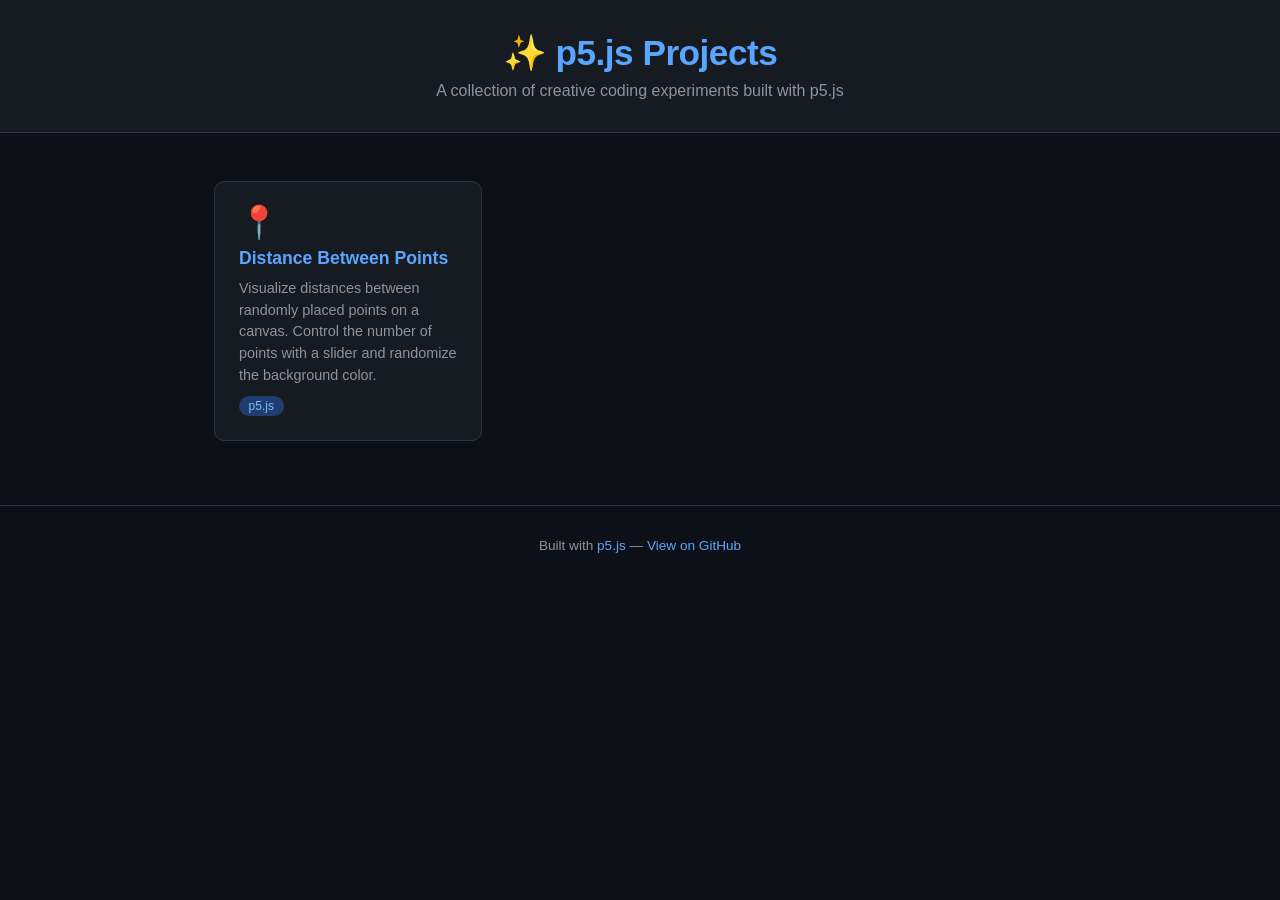
<file: index.html>
<!DOCTYPE html>
<html lang="en">
  <head>
      <meta charset="UTF-8" />
      <meta name="viewport" content="width=device-width, initial-scale=1.0" />
      <title>p5.js Projects</title>
    <style>
          *, *::before, *::after { box-sizing: border-box; margin: 0; padding: 0; }

          body {
                  font-family: -apple-system, BlinkMacSystemFont, "Segoe UI", Roboto, sans-serif;
                  background: #0d1117;
                  color: #e6edf3;
                  min-height: 100vh;
          }

          header {
                  background: #161b22;
                  border-bottom: 1px solid #30363d;
                  padding: 2rem 1.5rem;
                  text-align: center;
          }

          header h1 {
                  font-size: 2.2rem;
                  font-weight: 700;
                  color: #58a6ff;
                  letter-spacing: -0.5px;
          }

          header p {
                  margin-top: 0.5rem;
                  color: #8b949e;
                  font-size: 1rem;
          }

          main {
                  max-width: 900px;
                  margin: 3rem auto;
                  padding: 0 1.5rem;
          }

          .grid {
                  display: grid;
                  grid-template-columns: repeat(auto-fill, minmax(260px, 1fr));
                  gap: 1.5rem;
          }

          .card {
                  background: #161b22;
                  border: 1px solid #30363d;
                  border-radius: 10px;
                  padding: 1.5rem;
                  text-decoration: none;
                  color: inherit;
                  transition: border-color 0.2s, transform 0.2s, box-shadow 0.2s;
                  display: flex;
                  flex-direction: column;
                  gap: 0.6rem;
          }

          .card:hover {
                  border-color: #58a6ff;
                  transform: translateY(-3px);
                  box-shadow: 0 8px 24px rgba(0, 0, 0, 0.4);
          }

          .card-icon {
                  font-size: 2rem;
                  line-height: 1;
          }

          .card h2 {
                  font-size: 1.1rem;
                  font-weight: 600;
                  color: #58a6ff;
          }

          .card p {
                  font-size: 0.9rem;
                  color: #8b949e;
                  line-height: 1.5;
          }

          .card .tag {
                  display: inline-block;
                  margin-top: auto;
                  padding: 0.2rem 0.6rem;
                  background: #1f3d6e;
                  color: #79c0ff;
                  border-radius: 20px;
                  font-size: 0.75rem;
                  font-weight: 500;
                  width: fit-content;
          }

          footer {
                  text-align: center;
                  padding: 2rem;
                  color: #8b949e;
                  font-size: 0.85rem;
                  border-top: 1px solid #30363d;
                  margin-top: 4rem;
          }

          footer a {
                  color: #58a6ff;
                  text-decoration: none;
          }
        </style>
  </head>
  <body>

      <header>
        <h1>&#x2728; p5.js Projects</h1>
        <p>A collection of creative coding experiments built with p5.js</p>
      </header>
  
    <main>
          <div class="grid">
            <a class="card" href="DistancePointsP5/index.html">
              <div class="card-icon">&#x1F4CD;</div>
              <h2>Distance Between Points</h2>
              <p>Visualize distances between randomly placed points on a canvas. Control the number of points with a slider and randomize the background color.</p>
              <span class="tag">p5.js</span>
            </a>
            <!-- Add new project cards below this line -->
          </div>
    </main>

      <footer>
            <p>Built with <a href="https://p5js.org" target="_blank">p5.js</a> &mdash; <a href="https://github.com/alvasavi/p5js" target="_blank">View on GitHub</a></p>
      </footer>
  
  </body>
</html>
</file>
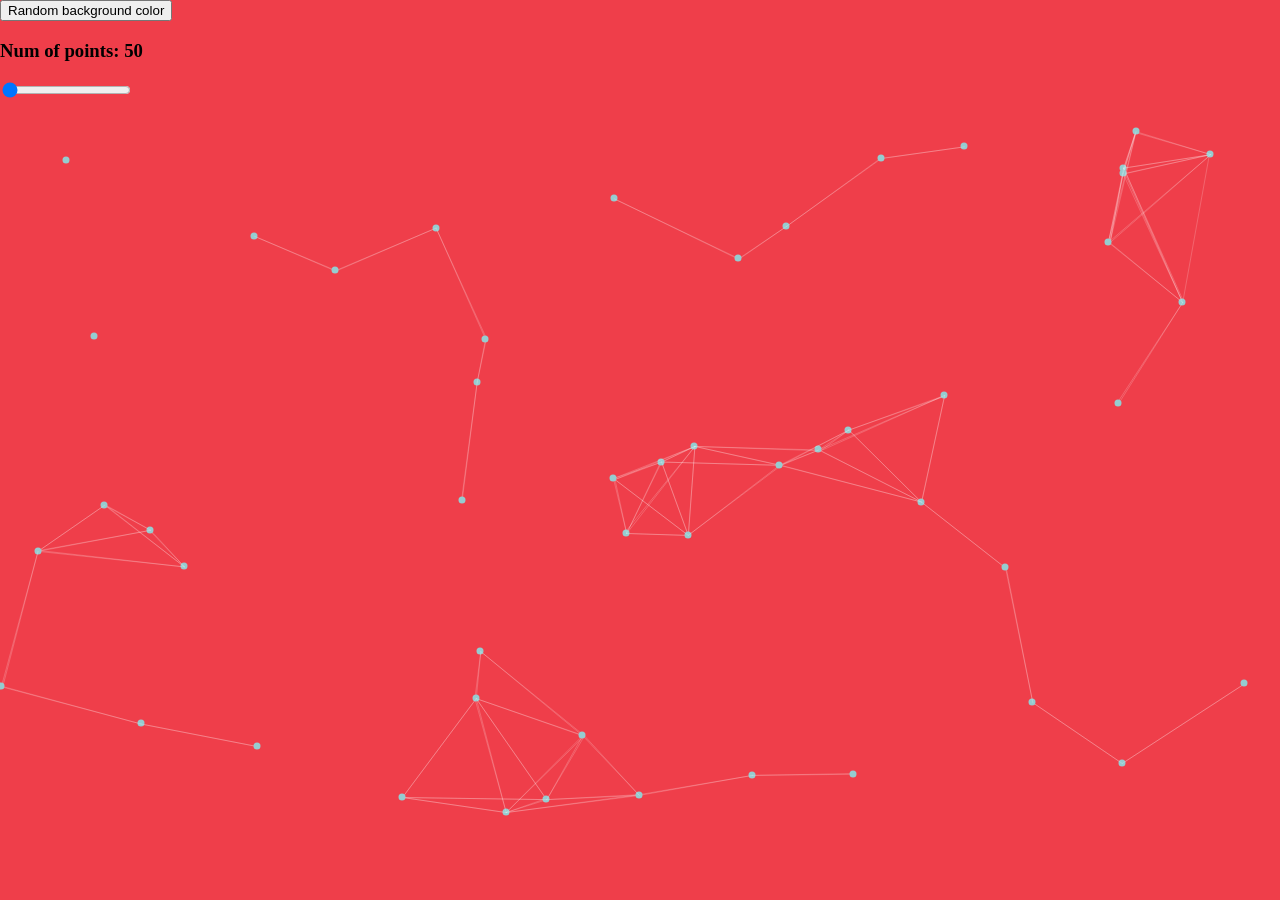
<file: DistancePointsP5/index.html>
<html>
<head>
  <meta charset="UTF-8">

  <!-- PLEASE NO CHANGES BELOW THIS LINE (UNTIL I SAY SO) -->
  <script language="javascript" type="text/javascript" src="libraries/p5.js"></script>
  <script language="javascript" type="text/javascript" src="DistancePointsP5.js"></script>
  <!-- OK, YOU CAN MAKE CHANGES BELOW THIS LINE AGAIN -->

  <link href="css/main.css" rel="stylesheet"/>

  <!-- This line removes any default padding and style. 
       You might only need one of these values set. -->
  <style> body {padding: 0; margin: 0;} </style>
</head>

<body>
  <div class="controls">
    <button data-id="randomBg">Random background color</button>
    <h3>Num of points: <span data-id="outputNumPoints">0</span></h3>
    <input data-id="pointSlider" type="range" min="50" value="50" max="500" step="10" />
  </div>

</body>
</html>
</file>
<file: DistancePointsP5/css/main.css>
.controls{
    position: absolute;
    top:0;
    left: 0;
}
</file>
